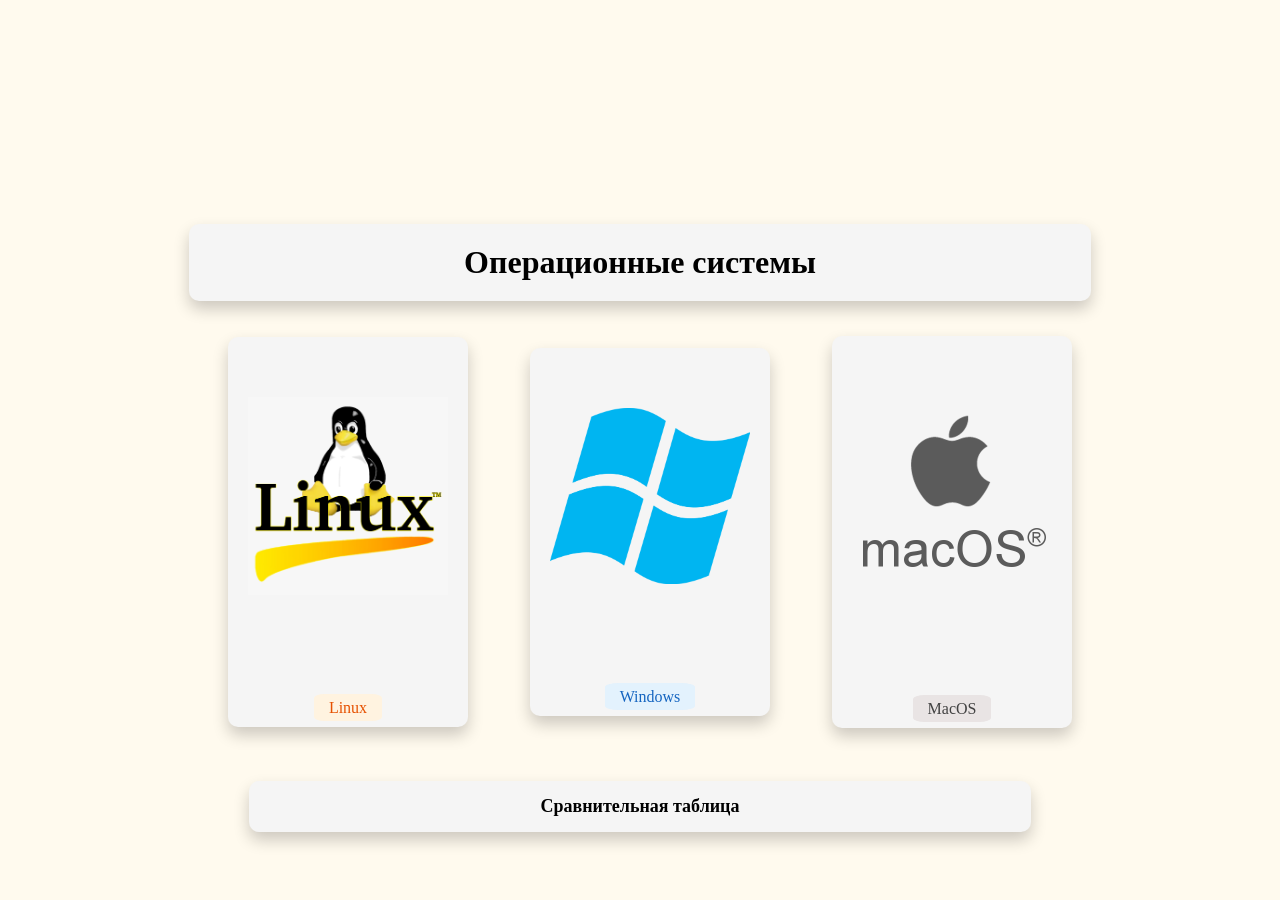
<file: index.html>
<!DOCTYPE html>
<html lang="en">

<head>
    <meta charset="UTF-8">
    <meta name="viewport" content="width=device-width, initial-scale=1.0">
    <title>OS</title>
    <link rel="stylesheet" href="css/index.css">
</head>

<body>
    <table>

        <tr>
            <td colspan="3">
                <h1 class="OS">Операционные системы</h1>
            </td>
        </tr>

        <tr>
            <td class="linux">
                <a href="linux.html" class="button">
                    <img src="img/linux-logo-png-difference-between-linux-and-window-operating-system-linux-logo-860x854.png" alt="Linux logo" width="200px">
                    <span class="lin-text">Linux</span>
                </a>
            </td>
            <td class="windows">
                <a href="windows.html" class="button">
                    <img src="img/Windows_logo_-_2012_flags_blue.svg.png" alt="Windows logo" width="200px">
                    <span class="win-text">Windows</span>
                </a>
            </td>
            <td class="MacOS">
                <a href="macos.html" class="button">
                    <img src="img/image.png" alt="MacOS logo" width="200px">
                    <span class="mac-text">MacOS</span>
                </a>
            </td>
        </tr>

        <tr>
            <td colspan="3" class="srvtable">
                <a href="srvtable.html" class="button button-table">Сравнительная таблица</a>
            </td>
        </tr>
    </table>
</body>

</html>
</file>
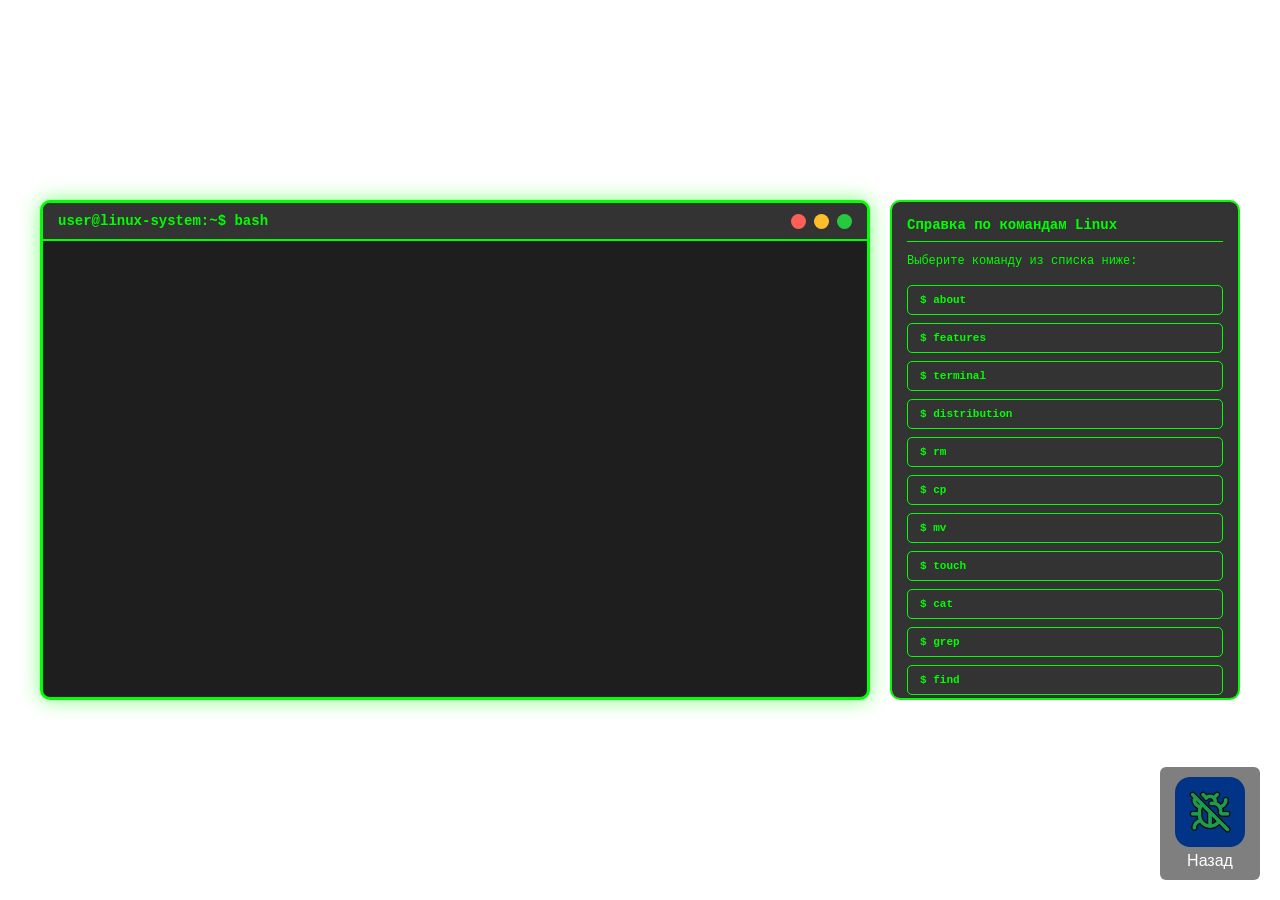
<file: linux.html>
<!DOCTYPE html>
<html lang="ru">
<head>
    <meta charset="UTF-8">
    <meta name="viewport" content="width=device-width, initial-scale=1.0">
    <title>Linux Терминал - Обучение</title>
    <link rel="stylesheet" href="css/linux.css">
</head>
<body>
    <div class="container">
        <div class="terminal">
            <div class="terminal-header">
                <span class="terminal-header-title">user@linux-system:~$ bash</span>
                <div class="terminal-buttons">
                    <button class="terminal-button btn-close" onclick="closeTerminal()"></button>
                    <button class="terminal-button btn-minimize"></button>
                    <button class="terminal-button btn-maximize"></button>
                </div>
            </div>
            <div class="terminal-output" id="terminalOutput">
                <div style="color: #00ff00; margin-bottom: 15px;">
                    ╔════════════════════════════════════════╗<br>
                    ║   Linux Интерактивный Терминал       ║<br>
                    ║   Educational Terminal System         ║<br>
                    ╚════════════════════════════════════════╝<br>
                    <br>
                    Выберите команду из списка справа для получения информации<br>
                    Нажмите на кнопку команды и посмотрите описание и пример использования<br>
                </div>
            </div>
        </div>

        <div class="info-panel">
            <div class="info-title">Справка по командам Linux</div>
            <div class="info-content" id="infoContent">
                <p>Выберите команду из списка ниже:</p>
            </div>
            <div class="commands-grid" id="commandsGrid"></div>
        </div>
    </div>

    <div class="back">
        <a href="index.html" class="button">
            <img src="img/logo.png" alt="Назад" width="70" height="70">
            <span style="margin-top: 5px;">Назад</span>
        </a>
    </div>

    <script>
        const commands = {
            'about': {
                name: 'about',
                description: 'Выводит информацию про Linux.',
                fullInfo: 'История Linux началась в 1991 году, когда финский студент Линус Торвальдс создал ядро операционной системы и выложил его в открытый доступ. Сегодня Linux используется повсюду: от суперкомпьютеров и серверов до смартфонов (Android основан на Linux) и умных часов.',
                syntax: 'about',
                examples: [
                    'about',

                ],
                output: 'Linux — это семейство операционных систем с открытым исходным кодом, построенных на ядре Linux. В отличие от Windows, Linux бесплатен и разрабатывается сообществом программистов по всему миру.'
            },
            'features': {
                name: 'features',
                description: 'Показывает ключевые особенности Linux',
                fullInfo: 'Ключевые особенности Linux.',
                syntax: 'features',
                examples: [
                    'Полностью бесплатен и доступен для свободного скачивания',
                    'Открытый исходный код — любой может изучить, изменить и распространять систему',
                    'Высочайшая безопасность и стабильность благодаря открытости кода',
                    'Огромное разнообразие версий (дистрибутивов) под разные задачи',
                    'Минимальные системные требования — работает даже на старом оборудовании',
                    'Отсутствие слежки и сбора данных пользователей'
                ],
                output: 'Linux особенно популярен среди программистов, системных администраторов и энтузиастов, ценящих свободу настройки и контроля над системой.'
            },
            'terminal': {
                name: 'terminal',
                description: 'О терминале.',
                fullInfo: 'Терминал — самое важное отличие от Windows. Это командная строка, через которую опытные пользователи выполняют большинство задач.',
                syntax: 'terminal',
                examples: [
                    'terminal',

                ],
                output: 'Через терминал устанавливают программы, настраивают систему и управляют файлами.'
            },
            'distribution': {
                name: 'distribution',
                description: 'О дистрибутивах.',
                fullInfo: 'Дистрибутивы Linux — это версии системы, собранные под разные задачи. Вот самые популярные из них:',
                syntax: 'distribution',
                examples: [
                    'Ubuntu — самый известный дистрибутив для новичков. Основан на Debian, имеет огромное сообщество, прост в установке и использовании. Отличный выбор для первого знакомства с Linux. Выходит в версиях LTS (долгосрочная поддержка) каждые 2 года.',
                    'Linux Mint — дистрибутив на основе Ubuntu с интерфейсом, максимально похожим на Windows. Идеален для перехода с Windows благодаря привычному меню «Пуск» и панели задач. Поставляется с предустановленными кодеками и драйверами.',
                    'Debian — легендарный стабильный дистрибутив, основа многих других систем. Славится своей надёжностью и строгим подходом к включению программ. Лучший выбор для серверов.',
                    'Fedora — передовой дистрибутив от компании Red Hat. Использует самые новые версии программ и технологий. Отличный выбор для разработчиков и энтузиастов.',
                    'Arch Linux — дистрибутив для опытных пользователей. Устанавливается полностью вручную, позволяет собрать систему идеально под свои нужды. Имеет лучшую документацию (Arch Wiki) и модель роллинг-релиза (постоянные обновления).'
                ],
                output: 'Для серверов также популярны CentOS, Rocky Linux и AlmaLinux — бесплатные аналоги Red Hat Enterprise Linux.'
            },
            'rm': {
                name: 'rm',
                description: 'Удаляет файлы и директории',
                fullInfo: 'Remove - удаляет файлы или пустые директории. ОСТОРОЖНО - удаление необратимо!',
                syntax: 'rm [опции] [файл/папка]',
                examples: [
                    'rm file.txt - удалить файл',
                    'rm -r folder - удалить папку со всем содержимым',
                    'rm -f file.txt - принудительное удаление',
                    'rm *.txt - удалить все txt файлы'
                ],
                output: 'Файл удален'
            },
            'cp': {
                name: 'cp',
                description: 'Копирует файлы и папки',
                fullInfo: 'Copy - создает копию файла или папки в указанном месте.',
                syntax: 'cp [опции] [источник] [назначение]',
                examples: [
                    'cp file.txt file_copy.txt - копировать файл',
                    'cp -r folder folder_copy - копировать папку',
                    'cp file.txt /home/user/Desktop/ - копировать в другую папку'
                ],
                output: 'user@linux:/home/user$ ls\nfile.txt  file_copy.txt'
            },
            'mv': {
                name: 'mv',
                description: 'Перемещает или переименовывает файлы',
                fullInfo: 'Move - перемещает файл/папку в другое место или переименовывает их.',
                syntax: 'mv [источник] [назначение]',
                examples: [
                    'mv old.txt new.txt - переименовать файл',
                    'mv file.txt /home/user/Desktop/ - переместить в другую папку',
                    'mv folder1 folder2 - переименовать или переместить папку'
                ],
                output: 'user@linux:/home/user$ ls\nnew.txt'
            },
            'touch': {
                name: 'touch',
                description: 'Создает пустой файл или обновляет время доступа',
                fullInfo: 'Touch - создает новый пустой файл или обновляет информацию о времени доступа существующего файла.',
                syntax: 'touch [имя_файла]',
                examples: [
                    'touch file.txt - создать новый файл',
                    'touch file1.txt file2.txt - создать нес��олько файлов',
                    'touch -t 202012250000 file.txt - установить время доступа'
                ],
                output: 'user@linux:/home/user$ ls\nfile.txt'
            },
            'cat': {
                name: 'cat',
                description: 'Выводит содержимое файла',
                fullInfo: 'Concatenate - выводит содержимое одного или нескольких файлов на экран.',
                syntax: 'cat [файл]',
                examples: [
                    'cat file.txt - показать содержимое файла',
                    'cat file1.txt file2.txt - показать содержимое двух файлов',
                    'cat -n file.txt - показать с номерами строк'
                ],
                output: 'Hello, World!\nThis is a test file.'
            },
            'grep': {
                name: 'grep',
                description: 'Ищет текст в файлах',
                fullInfo: 'Global Regular Expression Print - ищет строки, содержащие указанный шаблон.',
                syntax: 'grep [опции] [шаблон] [файл]',
                examples: [
                    'grep "Linux" file.txt - найти слово Linux',
                    'grep -i "linux" file.txt - поиск без учета регистра',
                    'grep -n "test" file.txt - показать номера строк',
                    'grep -r "text" . - рекурсивный поиск'
                ],
                output: 'This is a test file.\nLinux is great!'
            },
            'find': {
                name: 'find',
                description: 'Ищет файлы по критериям',
                fullInfo: 'Find - ищет файлы в директориях по различным критериям (имя, размер, тип и т.д.).',
                syntax: 'find [путь] [условие]',
                examples: [
                    'find . -name "*.txt" - найти все txt файлы',
                    'find / -name "file.txt" - найти файл в системе',
                    'find . -size +1M - найти файлы больше 1МБ',
                    'find . -type d - найти все директории'
                ],
                output: './file.txt\n./documents/test.txt\n./downloads/data.txt'
            },
            'chmod': {
                name: 'chmod',
                description: 'Изменяет права доступа к файлам',
                fullInfo: 'Change Mode - изменяет права доступа (чтение, запись, исполнение) для файлов и директорий.',
                syntax: 'chmod [режим] [файл]',
                examples: [
                    'chmod 755 file.txt - дать права rwxr-xr-x',
                    'chmod 644 file.txt - дать права rw-r--r--',
                    'chmod +x script.sh - добавить право исполнения',
                    'chmod -r file - убрать право чтения'
                ],
                output: 'user@linux:/home/user$ ls -l\n-rwxr-xr-x  1 user user    file.txt'
            },
            'sudo': {
                name: 'sudo',
                description: 'Выполняет команду с правами администратора',
                fullInfo: 'Superuser Do - позволяет выполнить команду с правами суперпользователя (root).',
                syntax: 'sudo [команда]',
                examples: [
                    'sudo apt-get update - обновить пакеты',
                    'sudo reboot - перезагрузить систему',
                    'sudo nano /etc/hosts - редактировать системный файл',
                    'sudo ls /root - просмотр папки root'
                ],
                output: '[sudo] пароль для user: '
            },
            'apt-get': {
                name: 'apt-get',
                description: 'Управление пакетами (Debian/Ubuntu)',
                fullInfo: 'Advanced Package Tool - инструмент для установки, удаления и обновления программ в Debian-based системах.',
                syntax: 'apt-get [команда] [пакет]',
                examples: [
                    'sudo apt-get update - обновить список пакетов',
                    'sudo apt-get install firefox - установить приложение',
                    'sudo apt-get remove firefox - удалить приложение',
                    'sudo apt-get upgrade - обновить все пакеты'
                ],
                output: 'Чтение списков пакетов... Готово'
            }
        };

        let currentCommand = null;

        function executeCommand(cmdName) {
            const cmd = commands[cmdName];
            currentCommand = cmdName;

            const output = document.getElementById('terminalOutput');
            output.innerHTML = '';

            const commandLine = document.createElement('div');
            commandLine.className = 'command-line';
            commandLine.innerHTML = `
                <span class="prompt">user@linux:~$</span>
                <span class="command-text">${cmd.name}</span>
            `;
            output.appendChild(commandLine);

            const loadingLine = document.createElement('div');
            loadingLine.className = 'command-line';
            loadingLine.innerHTML = `<span class="loading"><span>.</span><span>.</span><span>.</span></span>`;
            output.appendChild(loadingLine);

            setTimeout(() => {
                loadingLine.remove();
                
                const resultLine = document.createElement('div');
                resultLine.style.marginTop = '10px';
                resultLine.innerHTML = `<span class="output-text">${cmd.output.replace(/\n/g, '<br>')}</span>`;
                output.appendChild(resultLine);

                const promptLine = document.createElement('div');
                promptLine.className = 'command-line';
                promptLine.style.marginTop = '15px';
                promptLine.innerHTML = `<span class="prompt">user@linux:~$</span>`;
                output.appendChild(promptLine);

                output.scrollTop = output.scrollHeight;
            }, 600);

            updateInfoPanel(cmd);

            document.querySelectorAll('.command-btn').forEach(btn => {
                btn.classList.remove('active');
            });
            document.querySelector(`[data-cmd="${cmdName}"]`).classList.add('active');
        }

        function updateInfoPanel(cmd) {
            const infoContent = document.getElementById('infoContent');
            let examplesHTML = '';
            
            cmd.examples.forEach((example, index) => {
                examplesHTML += `<br><strong>Пример ${index + 1}:</strong> <code>${example}</code>`;
            });

            infoContent.innerHTML = `
                <strong>Команда:</strong> <code>${cmd.name}</code><br><br>
                <strong>Описание:</strong><br>
                ${cmd.description}<br><br>
                <strong>Полная информация:</strong><br>
                ${cmd.fullInfo}<br><br>
                <strong>Синтаксис:</strong><br>
                <code>${cmd.syntax}</code><br><br>
                <strong>Примеры использования:</strong>
                ${examplesHTML}
            `;
        }

        function initializeCommandButtons() {
            const grid = document.getElementById('commandsGrid');
            Object.keys(commands).forEach(cmdName => {
                const btn = document.createElement('button');
                btn.className = 'command-btn';
                btn.textContent = `$ ${commands[cmdName].name}`;
                btn.setAttribute('data-cmd', cmdName);
                btn.onclick = () => executeCommand(cmdName);
                grid.appendChild(btn);
            });
        }

        function closeTerminal() {
            if (confirm('Вы уверены, что хотите закрыть терминал?')) {
                window.location.href = 'index.html';
            }
        }

        window.addEventListener('load', () => {
            initializeCommandButtons();
            executeCommand('ls');
        });
    </script>
</body>
</html>
</file>
<file: css/index.css>
table {
    width: 400px;
    margin: auto;
    margin-top: 200px;
}

body {
    background-color: #fffaee;
}

td {
    text-align: center;
}

.linux, .windows, .MacOS {
    
    padding: 40px;
    padding-top: 10px;
    padding-bottom: 50px;
    border-radius: 20%;
    animation: float 3s ease-in-out infinite;
}
@keyframes float {
            0%, 100% {
                transform: translateY(0);
            }
            50% {
                transform: translateY(-15px);
            }
        }

.srvtable {
    border-radius: 5%;
}


th:first-child, td:first-child {
    border-top-left-radius: 10px;
    border-bottom-left-radius: 10px;
}

th:last-child, td:last-child {
    border-top-right-radius: 10px;
    border-bottom-right-radius: 10px;
}

img {
    padding-bottom: 100px;
    margin-top: 50px;
}

.button {
    text-decoration: none;
    text-align: center;
    color: inherit;
    background-color: #f5f5f5;
    display: block;
    width: 100%;
    height: 100%;
    padding: 10px;
    border-top-right-radius: 10px;
    border-bottom-right-radius: 10px;
    border-top-left-radius: 10px;
    border-bottom-left-radius: 10px;
    box-shadow: 0 8px 16px rgba(0, 0, 0, 0.2);
    transition: all 0.3s ease-in-out;
    position: relative;
    z-index: 1;
}

.OS {
    text-decoration: none;
    color: inherit;
    background-color: #f5f5f5;
    display: block;
    width: 100%;
    height: 100%;
    padding-top: 20px;
    padding-bottom: 20px;
    border-top-right-radius: 10px;
    border-bottom-right-radius: 10px;
    border-top-left-radius: 10px;
    border-bottom-left-radius: 10px;
    box-shadow: 0 8px 16px rgba(0, 0, 0, 0.2);
    transition: all 0.3s ease-in-out;
    position: relative;
    z-index: 1;
}

.button:hover {
    transform: scale(1.1);
    box-shadow: 0 12px 24px rgba(0, 0, 0, 0.3);
}


.button:active { 
    transform: scale(0.98);
    box-shadow: 0 4px 8px rgba(0, 0, 0, 0.15);
}

.win-text {
    color: #1565c0;
    background-color: #e3f2fd;
    padding: 5px; 
    padding-left: 15px;
    padding-right: 15px;
    border-radius: 15%;
}

.lin-text {
    color: #e65100;
    background-color: #fff3e0;
    padding: 5px; 
    padding-left: 15px;
    padding-right: 15px;
    border-radius: 15%;
}

.mac-text {
    color: #424242;
    background-color: #e9e4e4;
    padding: 5px; 
    padding-left: 15px;
    padding-right: 15px;
    border-radius: 15%;
}

.button-table {
    display: inline-block;
    padding: 15px 30px;
    font-size: 18px;
    font-weight: bold;
    width: 80%;
}

.button-table:hover {
    transform: scale(1.08);
}
</file>
<file: css/linux.css>
* {
            margin: 0;
            padding: 0;
            box-sizing: border-box;
        }

        body {
            background-image: url('https://upload.wikimedia.org/wikipedia/commons/b/bf/Lubuntu_12_04.png');
            background-size: cover;
            background-attachment: fixed;
            font-family: 'Courier New', monospace;
            display: flex;
            justify-content: center;
            align-items: center;
            min-height: 100vh;
            padding: 20px;
        }

        .container {
            width: 100%;
            max-width: 1200px;
            display: grid;
            grid-template-columns: 1fr 350px;
            gap: 20px;
            align-items: start;
        }

        .terminal {
            background-color: #1e1e1e;
            border: 3px solid #00ff00;
            border-radius: 10px;
            box-shadow: 0 0 20px rgba(0, 255, 0, 0.5);
            overflow: hidden;
            min-height: 500px;
            display: flex;
            flex-direction: column;
        }

        .terminal-header {
            background-color: #333;
            padding: 10px 15px;
            border-bottom: 2px solid #00ff00;
            display: flex;
            justify-content: space-between;
            align-items: center;
            color: #00ff00;
        }

        .terminal-header-title {
            font-weight: bold;
            font-size: 14px;
        }

        .terminal-buttons {
            display: flex;
            gap: 8px;
        }

        .terminal-button {
            width: 15px;
            height: 15px;
            border-radius: 50%;
            cursor: pointer;
            border: none;
        }

        .btn-close {
            background-color: #ff5f56;
        }

        .btn-minimize {
            background-color: #ffbd2e;
        }

        .btn-maximize {
            background-color: #27c93f;
        }

        .terminal-output {
            flex: 1;
            padding: 15px;
            color: #00ff00;
            overflow-y: auto;
            font-size: 13px;
            line-height: 1.6;
        }

        .terminal-output::-webkit-scrollbar {
            width: 8px;
        }

        .terminal-output::-webkit-scrollbar-track {
            background: #1e1e1e;
        }

        .terminal-output::-webkit-scrollbar-thumb {
            background: #00ff00;
            border-radius: 4px;
        }

        .command-line {
            display: flex;
            align-items: center;
            margin: 10px 0;
        }

        .prompt {
            color: #00ff00;
            margin-right: 8px;
            font-weight: bold;
        }

        .command-text {
            color: #ffffff;
            flex: 1;
        }

        .output-text {
            color: #00ff00;
            margin-left: 5px;
        }

        .info-panel {
            background-color: rgba(0, 0, 0, 0.8);
            border: 2px solid #00ff00;
            border-radius: 10px;
            padding: 15px;
            color: #00ff00;
            max-height: 500px;
            overflow-y: auto;
        }

        .info-panel::-webkit-scrollbar {
            width: 6px;
        }

        .info-panel::-webkit-scrollbar-track {
            background: rgba(0, 0, 0, 0.5);
        }

        .info-panel::-webkit-scrollbar-thumb {
            background: #00ff00;
            border-radius: 3px;
        }

        .info-title {
            font-size: 14px;
            font-weight: bold;
            margin-bottom: 10px;
            color: #00ff00;
            border-bottom: 1px solid #00ff00;
            padding-bottom: 8px;
        }

        .info-content {
            font-size: 12px;
            line-height: 1.5;
            color: #00ff00;
        }

        .commands-grid {
            display: grid;
            grid-template-columns: 1fr;
            gap: 8px;
            margin-top: 15px;
        }

        .command-btn {
            background-color: #333;
            border: 1px solid #00ff00;
            color: #00ff00;
            padding: 8px 12px;
            border-radius: 5px;
            cursor: pointer;
            font-family: 'Courier New', monospace;
            font-size: 11px;
            font-weight: bold;
            transition: all 0.3s;
            text-align: left;
        }

        .command-btn:hover {
            background-color: #00ff00;
            color: #1e1e1e;
            transform: translateX(-5px);
        }

        .command-btn.active {
            background-color: #00ff00;
            color: #1e1e1e;
        }

        .back {
            position: fixed;
            bottom: 20px;
            right: 20px;
        }

        .button {
            text-decoration: none;
            color: white;
            font-family: arial;
            width: 100px;
            display: flex;
            flex-direction: column;
            align-items: center;
            text-align: center;
            border-radius: 6px;
            padding: 10px 5px;
            background-color: rgba(0, 0, 0, 0.5);
            transition: all 0.3s;
        }

        .button:hover {
            background-color: rgba(0, 0, 0, 0.7);
            transform: scale(1.1);
        }

        .loading {
            display: inline-block;
            margin-left: 5px;
        }

        .loading span {
            animation: blink 1.4s infinite;
        }

        .loading span:nth-child(2) {
            animation-delay: 0.2s;
        }

        .loading span:nth-child(3) {
            animation-delay: 0.4s;
        }

        @keyframes blink {
            0%, 60%, 100% { opacity: 0; }
            30% { opacity: 1; }
        }

        @media (max-width: 768px) {
            .container {
                grid-template-columns: 1fr;
            }

            .info-panel {
                max-height: 300px;
            }
        }
</file>
